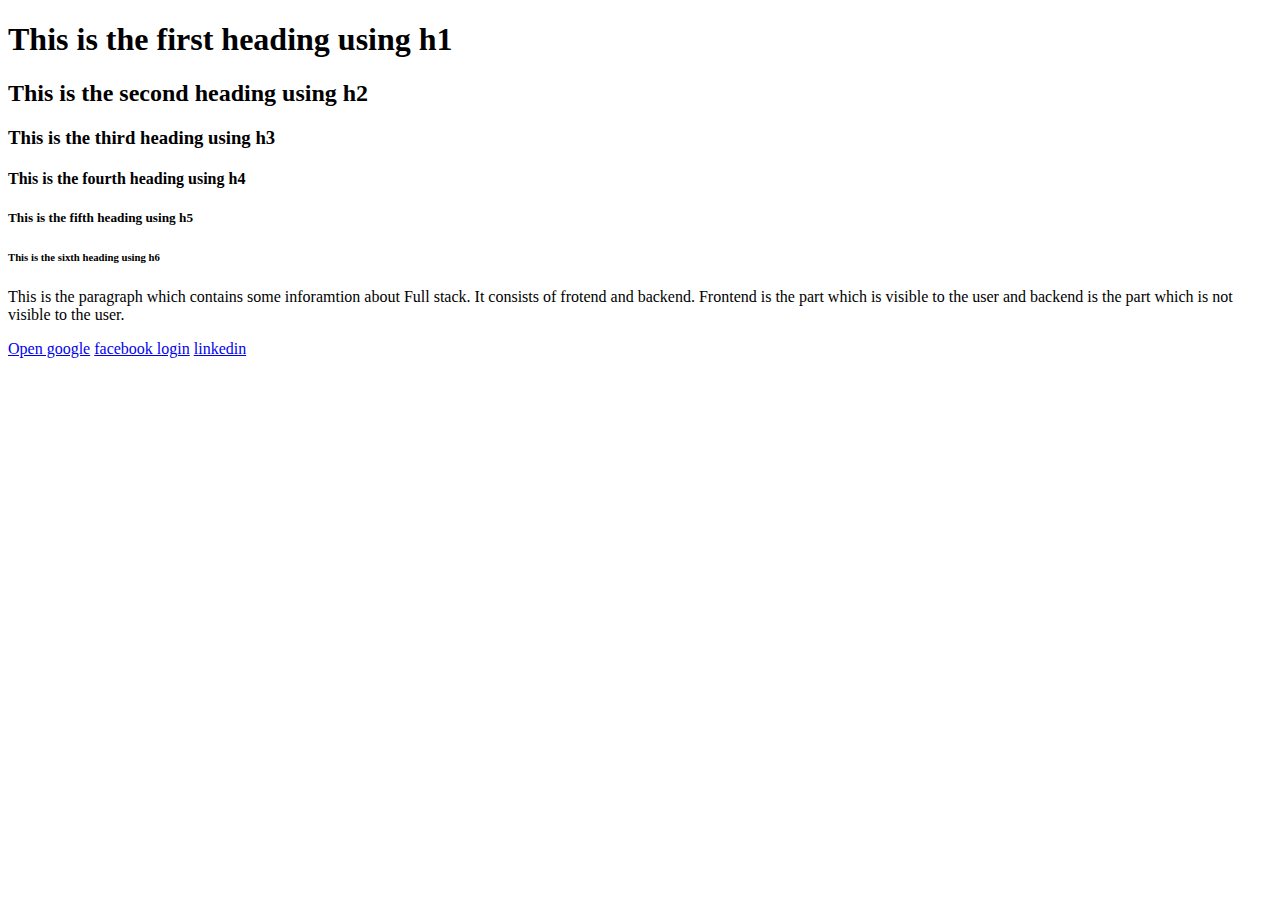
<file: 1. Basic HTML/index.html>
<!DOCTYPE html>
<html lang="en">
<head>
    <meta charset="UTF-8">
    <meta name="viewport" content="width=device-width, initial-scale=1.0">
    <title>First Website</title>
</head>
<body>
    <h1>This is the first heading using h1</h1>
    <h2>This is the second heading using h2</h2>
    <h3>This is the third heading using h3</h3>
    <h4>This is the fourth heading using h4</h4>
    <h5>This is the fifth heading using h5</h5>
    <h6>This is the sixth heading using h6</h6>


    <p>
        This is the paragraph which contains some inforamtion about Full stack. It consists of frotend and backend. Frontend is the part which is visible to the user and backend is the part which is not visible to the user.
        
    </p>

    <a href="https://www.google.co.in/">Open google</a>
    <a href="https://www.facebook.com/login/">facebook login</a>
    <a href="https://www.linkedin.com/home/">linkedin</a>
    
    
    
</body>
</html>
</file>
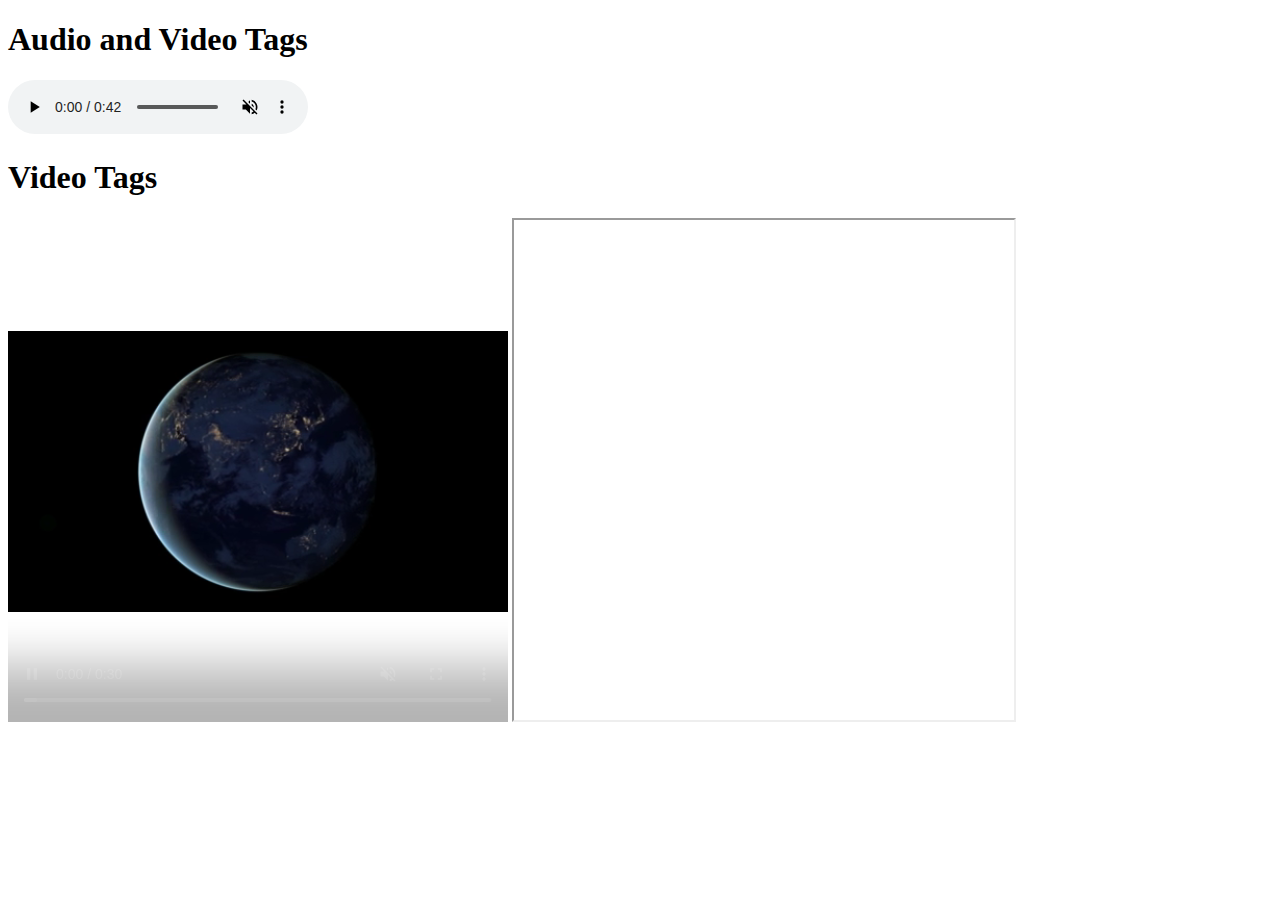
<file: Audio,Video & Iframe/index.html>
<!DOCTYPE html>
<html lang="en">
<head>
    <meta charset="UTF-8">
    <meta name="viewport" content="width=device-width, initial-scale=1.0">
    <title>Audio and Video</title>
</head>
<body>
    
    <h1>Audio and Video Tags</h1>

    <audio src="./file_example_MP3_700KB.mp3" controls autoplay muted>Audio File </audio>

    <h1>Video Tags</h1>
    <video src="./file_example_MP4_480_1_5MG.mp4" controls height="500" width="500" muted autoplay title="Video" >Video</video>

    <iframe src="https://www.youtube.com/embed/rmBIZT0lRwQ?si=U7HgvRzO0y6mo5u3" frameborder="1" width="500" height="500" title="StandUp"></iframe>

</body>
</html>
</file>
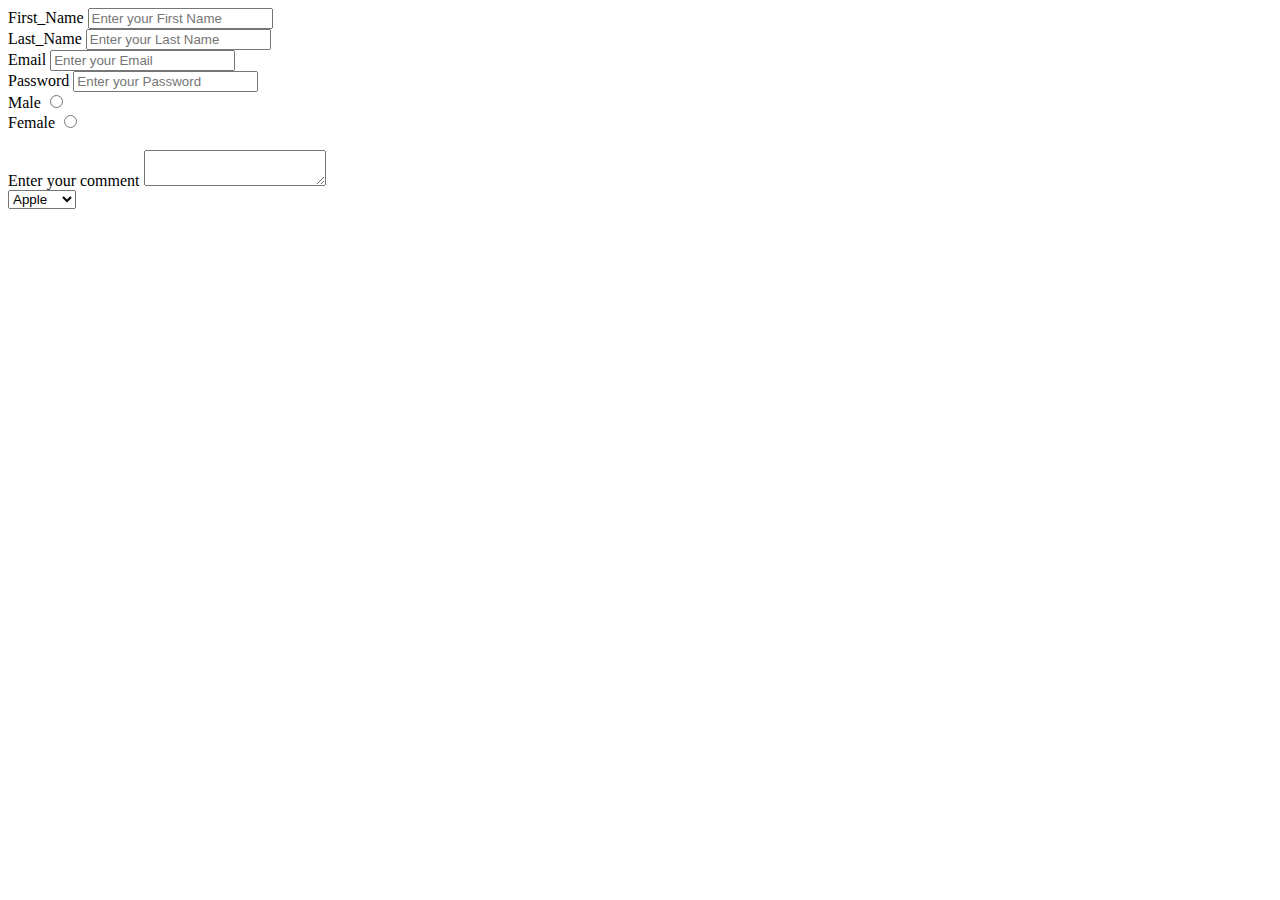
<file: Forms/index.html>
<!DOCTYPE html>
<html lang="en">
<head>
    <meta charset="UTF-8">
    <meta name="viewport" content="width=device-width, initial-scale=1.0">
    <title>Forms</title>
</head>
<body>
    
    <form>
        
        <label for="First_Name">First_Name</label>
        <input type="text" name="First_Name" id="First_Name" placeholder="Enter your First Name">
        <br>
        <label for="Last_Name">Last_Name</label>
        <input type="text" id="Last_Name" name="Last_Name" placeholder="Enter your Last Name">
        <br>
        <label for="Email">Email</label>
        <input type="email" name="Email" id="Email" placeholder="Enter your Email">
        <br>
        <label for="Password">Password</label>
        <input type="password" name="Password" id="Password" placeholder="Enter your Password">

        <br>
        <label for="">Male</label>
        <input type="radio" name="gender" id="select_gender" value="Male">
        <br>
        <label for="">Female</label>
        <input type="radio" name="gender" id="select_gender" value="Female">

        <br>
        <br>
        <label for="area">Enter your comment</label>
        <textarea name="text" id="area"></textarea>

        <br>
        <select>
            <option value="apple">Apple</option>   
            <option value="banana">Banana</option>
            <option value="mango">Mango</option>  
        
        </select>
        
    </form>
</body>
</html>
</file>
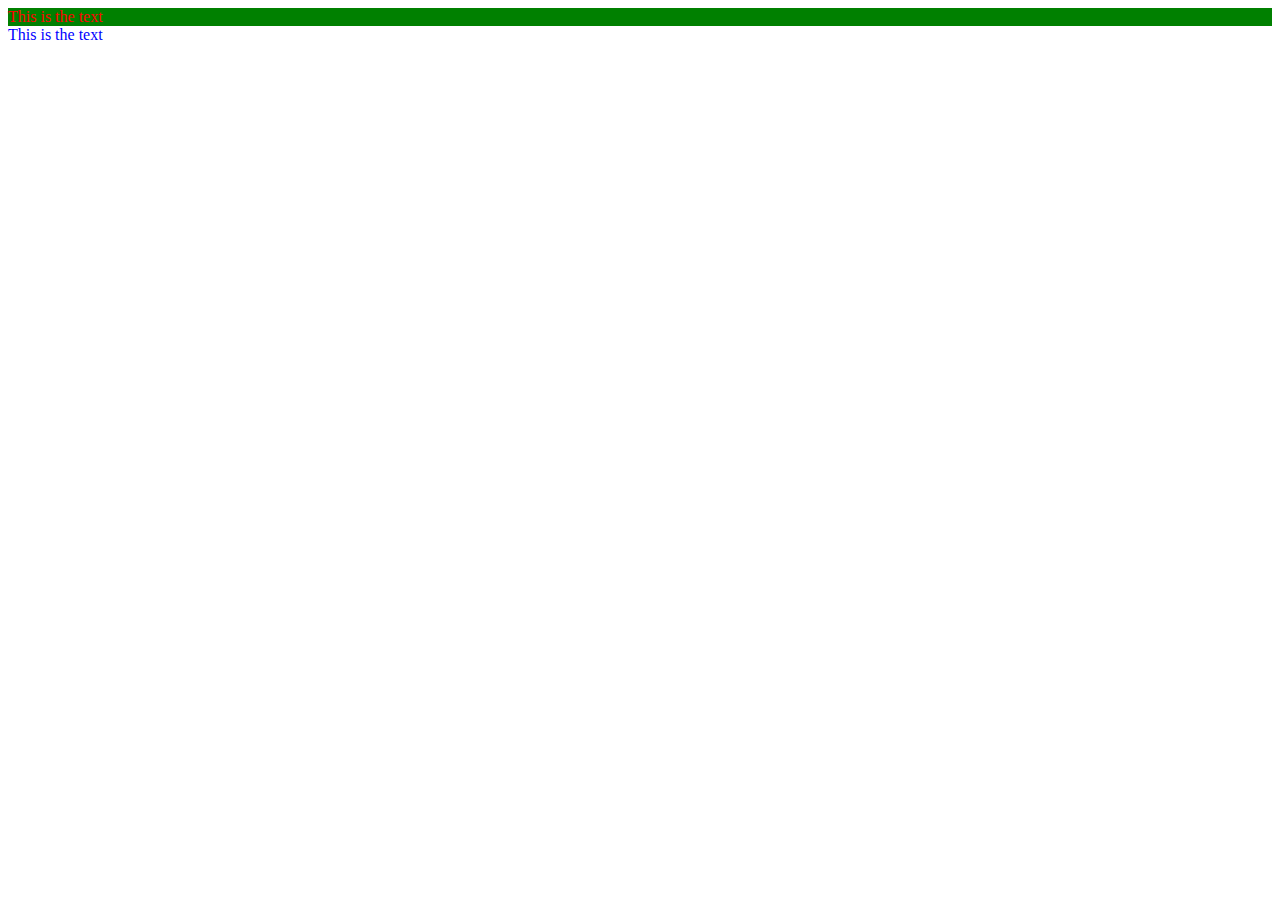
<file: Id and Classes/index.html>
<!DOCTYPE html>
<html lang="en">
<head>
    <meta charset="UTF-8">
    <meta name="viewport" content="width=device-width, initial-scale=1.0">
    <title>ID & CLasses</title>
    <link rel="stylesheet" href="style.css">
</head>
<body>
    
    <div id="firstdiv" class="divclass divclass1">
        This is the text
    </div>

    <div id="seconddiv" class="red">
        This is the text

    </div>
</body>
</html>
</file>
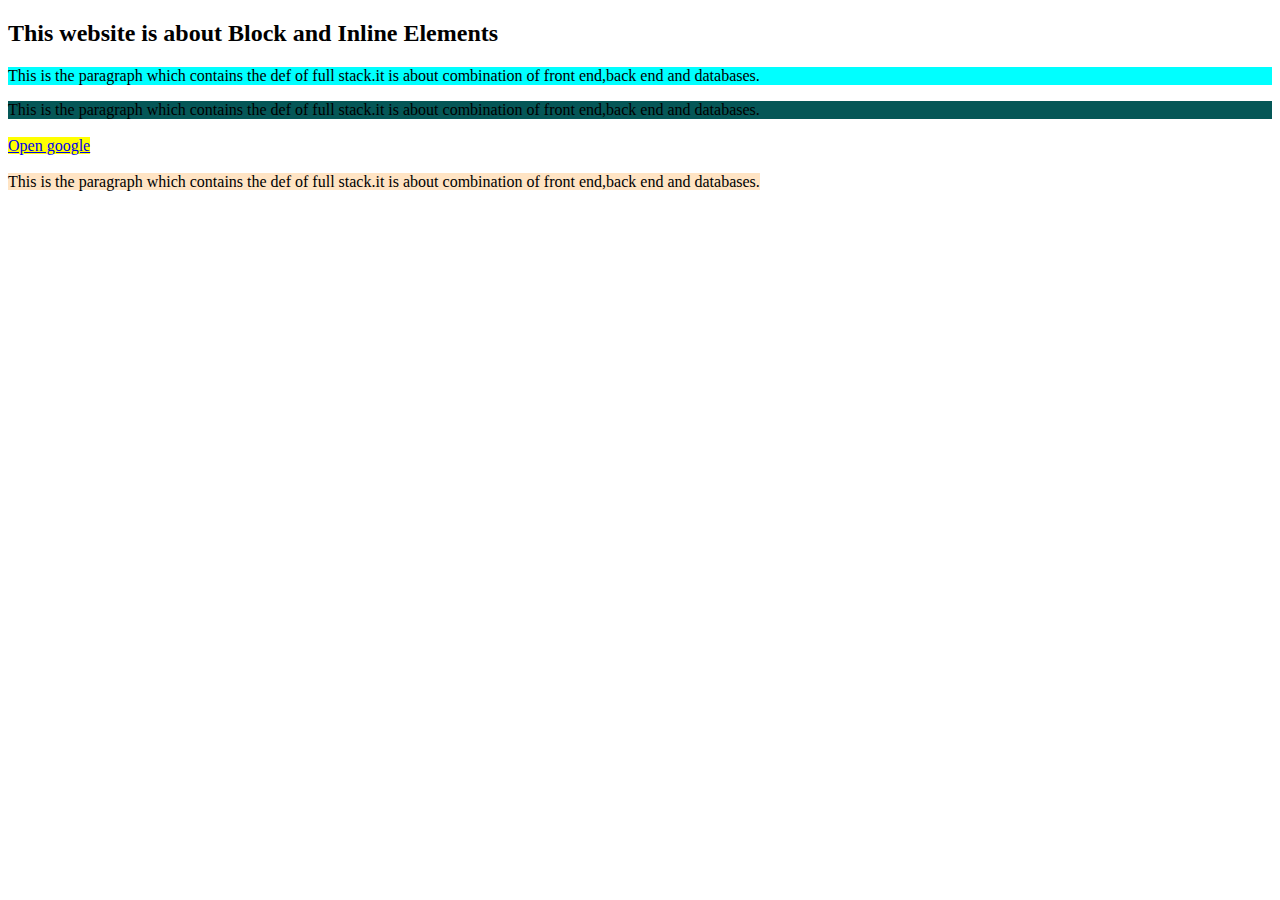
<file: Inline & Block Elements/index.html>
<!DOCTYPE html>
<html lang="en">
<head>
    <meta charset="UTF-8">
    <meta name="viewport" content="width=device-width, initial-scale=1.0">
    <title>Inline and Block Elements</title>
</head>
<body>
    <h2>This website is about Block and Inline Elements</h2>
    <p style="background-color: aqua;">
        This is the paragraph which contains the def of full stack.it is about combination of front end,back end and databases.
    </p>

    <div style="background-color: rgb(5, 87, 87);">
        This is the paragraph which contains the def of full stack.it is about combination of front end,back end and databases.
    </div>

    <br>

    <a href="https://www.google.co.in/" style="background-color: yellow;">Open google</a>
    <br>
    <br>
    <span style="background-color: bisque;">
        This is the paragraph which contains the def of full stack.it is about combination of front end,back end and databases.
    </span>
</body>
</html>
</file>
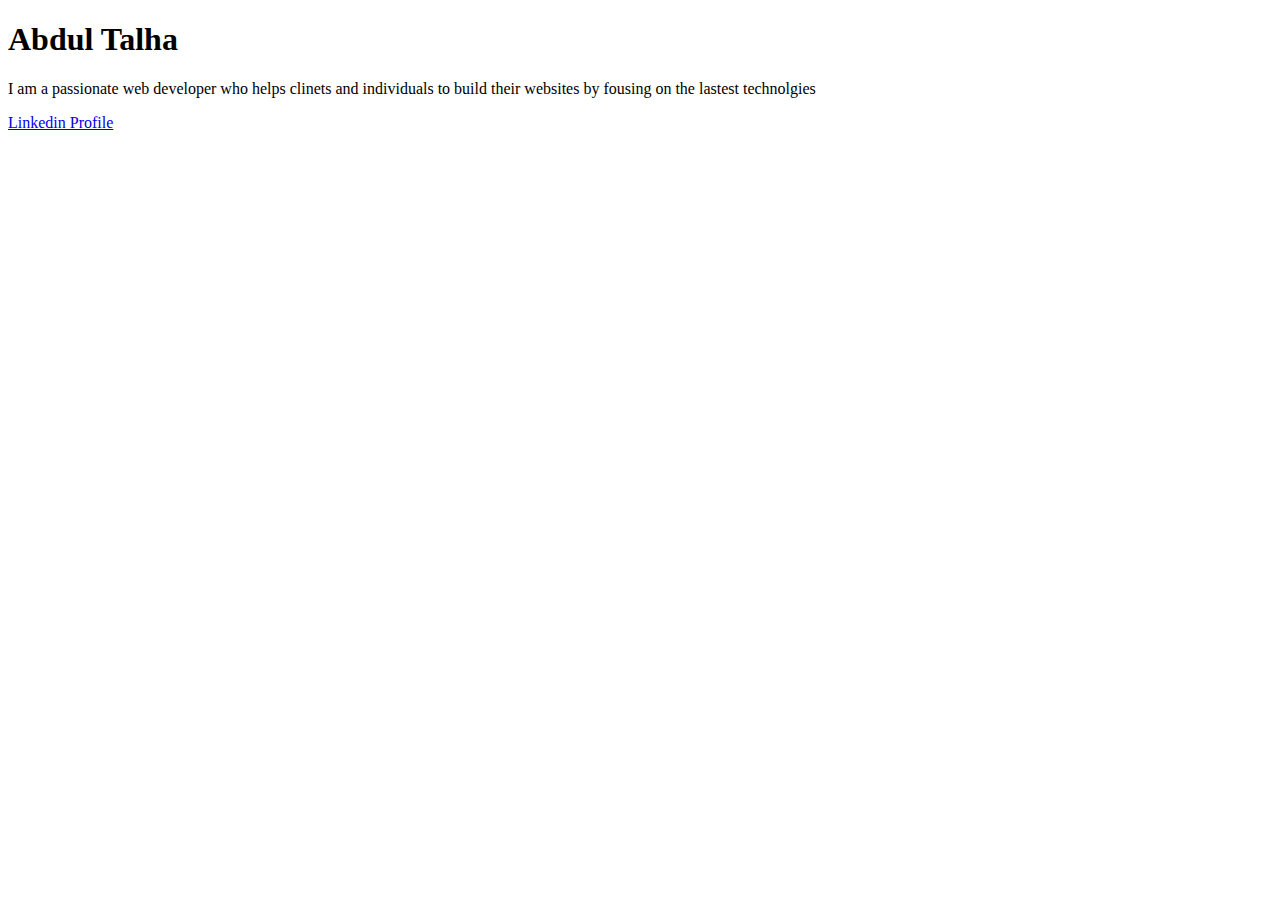
<file: 2. Heading & Paragraphs/personal_info.html>
<!DOCTYPE html>
<html lang="en">
<head>
    <meta charset="UTF-8">
    <meta name="viewport" content="width=device-width, initial-scale=1.0">
    <title>Personal Info</title>
</head>
<body>
    <h1>Abdul Talha</h1>
    <p>I am a passionate web developer who helps clinets and individuals to build their websites by fousing on the lastest technolgies</p>
    <a href="https://www.linkedin.com/in/abdul-talha/">Linkedin Profile</a>
</body>
</html>
</file>
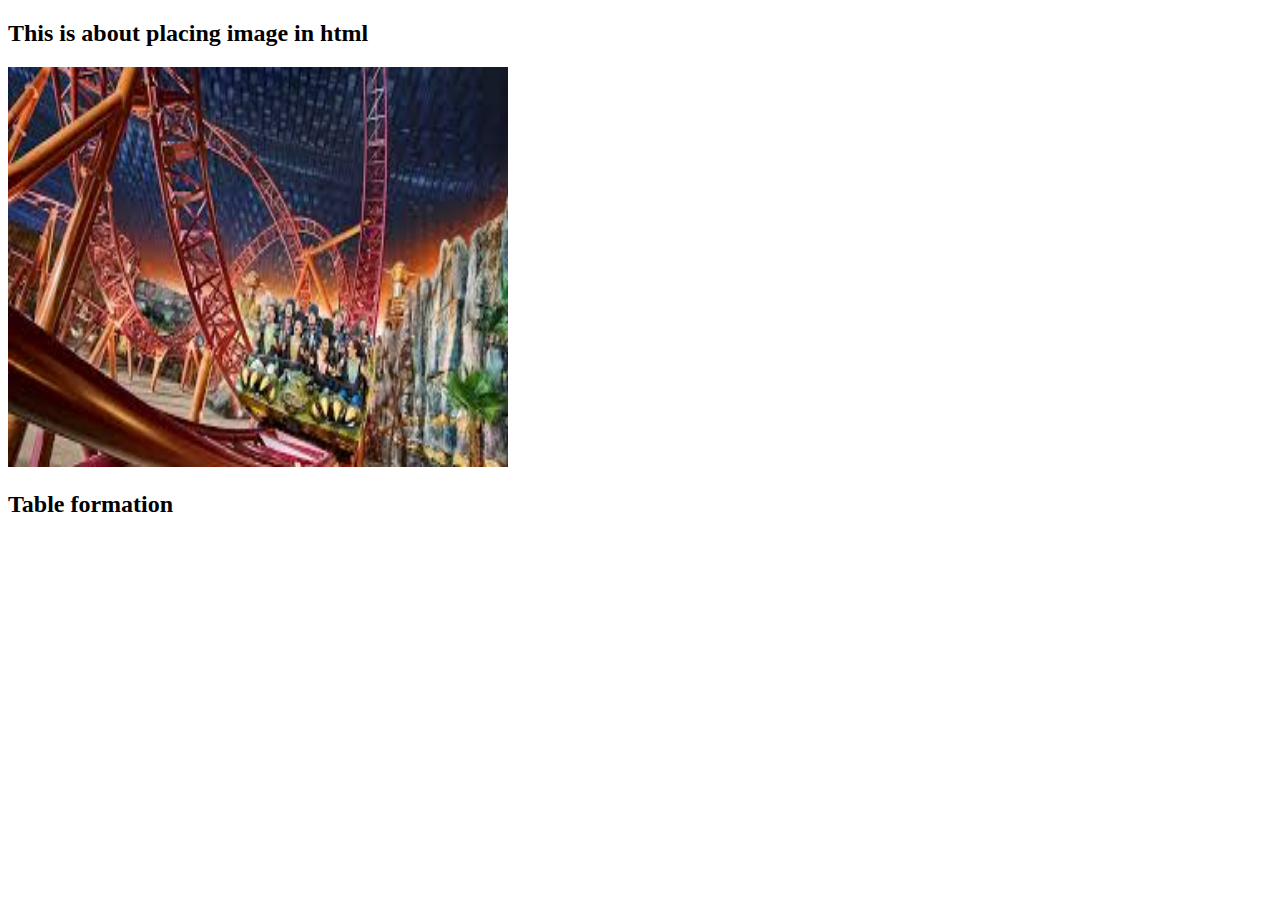
<file: 3. Images,Lists & Tables/image.html>
<!DOCTYPE html>
<html lang="en">
<head>
    <meta charset="UTF-8">
    <meta name="viewport" content="width=device-width, initial-scale=1.0">
    <title>Images</title>
</head>
<body>
    <h2>This is about placing image in html</h2>

    <img src="./download.jpeg" alt="image" height="400px" width="500px">

    <h2>Table formation </h2>


    
</body>
</html>
</file>
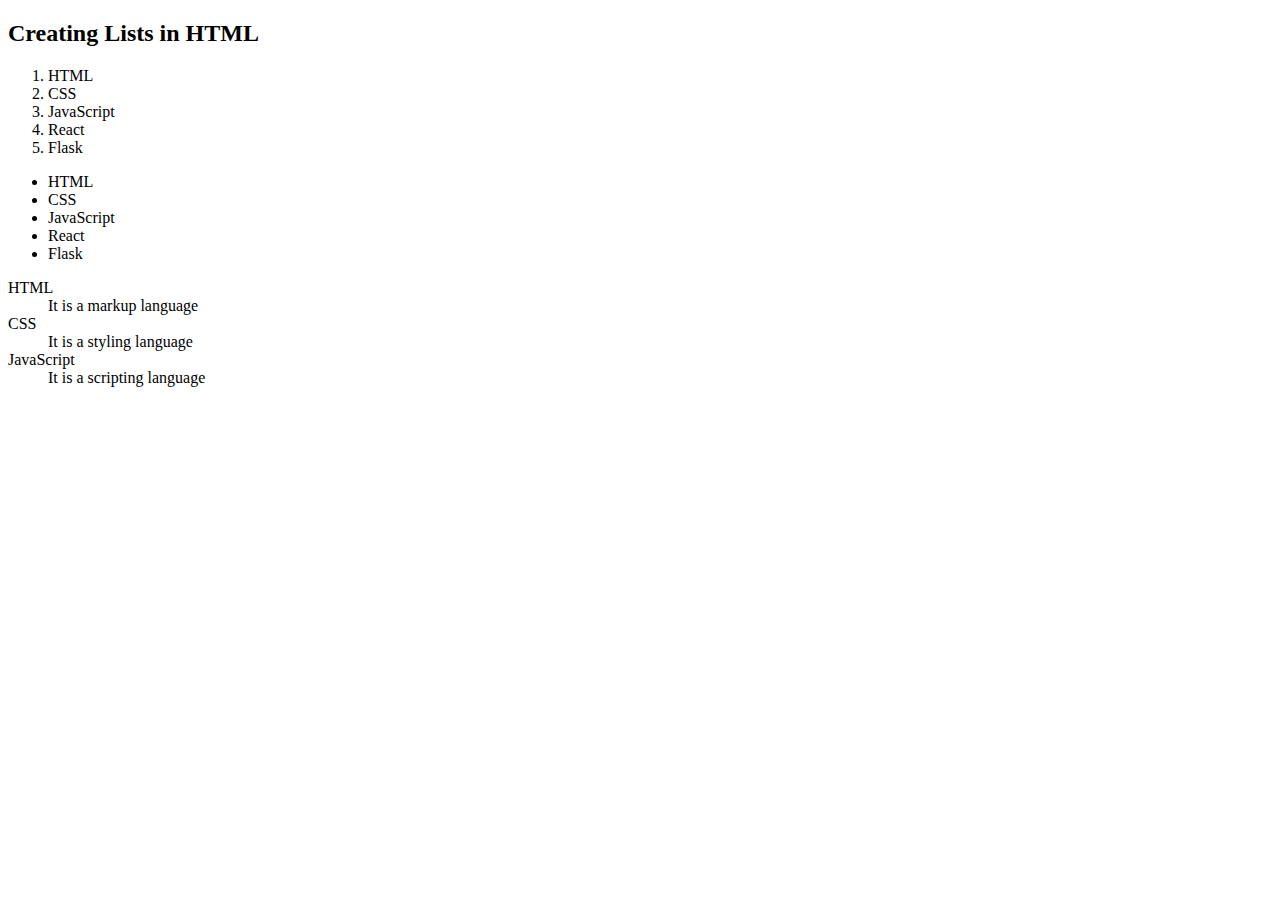
<file: 3. Images,Lists & Tables/lists.html>
<!DOCTYPE html>
<html lang="en">
<head>
    <meta charset="UTF-8">
    <meta name="viewport" content="width=device-width, initial-scale=1.0">
    <title>Lists</title>
</head>
<body>
    <h2>Creating Lists in HTML</h2>
    <ol>
        <li>HTML</li>
        <li>CSS</li>
        <li>JavaScript</li>
        <li>React</li>
        <li>Flask</li>
    </ol>
    <ul>
        <li>HTML</li>
        <li>CSS</li>
        <li>JavaScript</li>
        <li>React</li>
        <li>Flask</li>
    </ul>
    <dl>
        <dt>HTML</dt>
        <dd>It is a markup language</dd>
        <dt>CSS</dt>
        <dd>It is a styling language</dd>
        <dt>JavaScript</dt>
        <dd>It is a scripting language</dd>
    </dl>
</body>
</html>
</file>
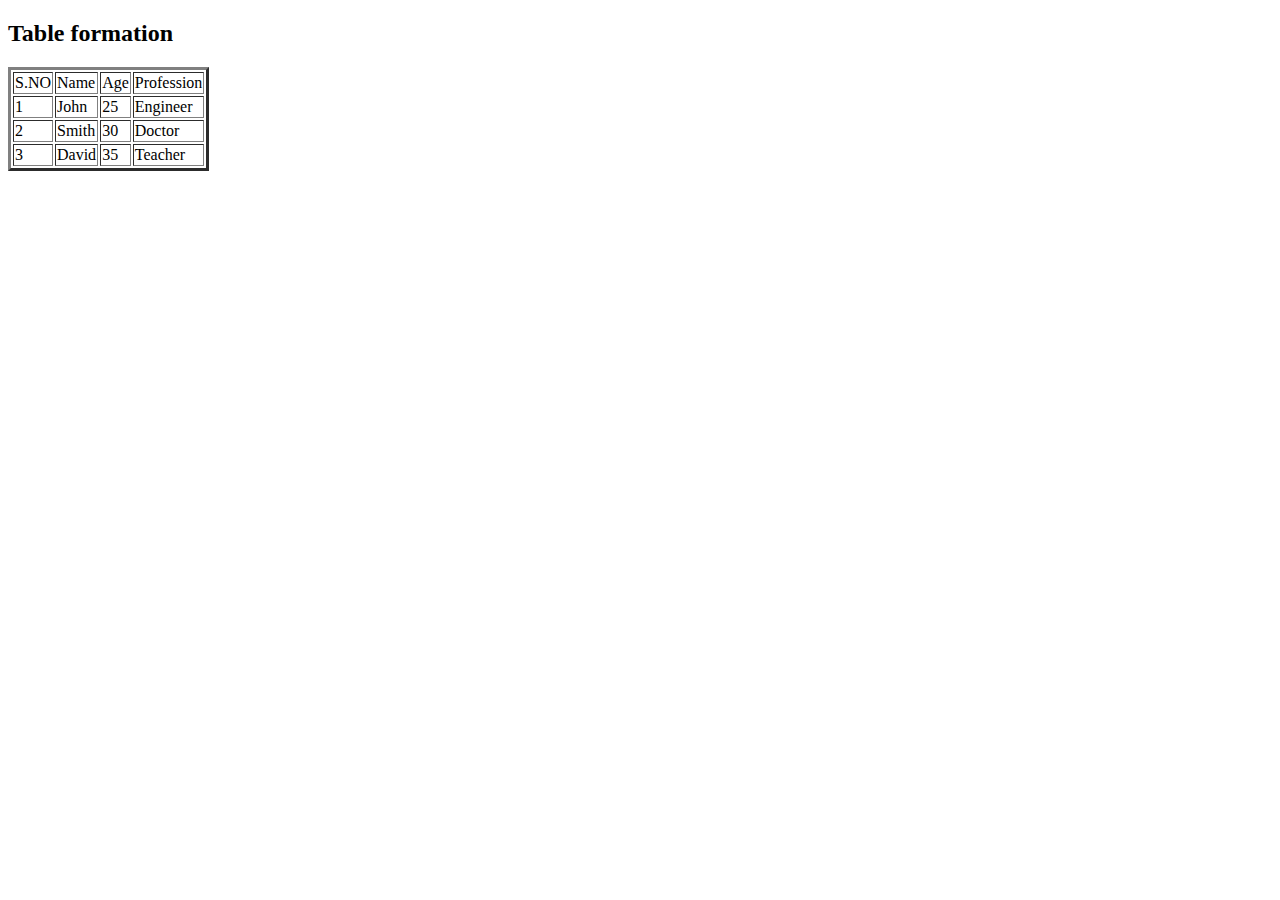
<file: 3. Images,Lists & Tables/table.html>
<!DOCTYPE html>
<html lang="en">
<head>
    <meta charset="UTF-8">
    <meta name="viewport" content="width=device-width, initial-scale=1.0">
    <title>Tables</title>
</head>
<body>
    <h2>Table formation </h2>


    <table border="3px">
        <tr>
            <td>S.NO</td>
            <td>Name</td>
            <td>Age</td>
            <td>Profession</td>
        </tr>
        <tr>
            <td>1</td>
            <td>John</td>
            <td>25</td>
            <td>Engineer</td>
        </tr>
        <tr>
            <td>2</td>
            <td>Smith</td>
            <td>30</td>
            <td>Doctor</td>
        </tr>
        <tr>
            <td>3</td>
            <td>David</td>
            <td>35</td>
            <td>Teacher</td>
        </tr>

    </table>
</body>
</html>
</file>
<file: Id and Classes/style.css>
.divclass{
    color: red;
}

.divclass1{
    background-color: green;
}
#seconddiv{
    color: blue;
}
</file>
